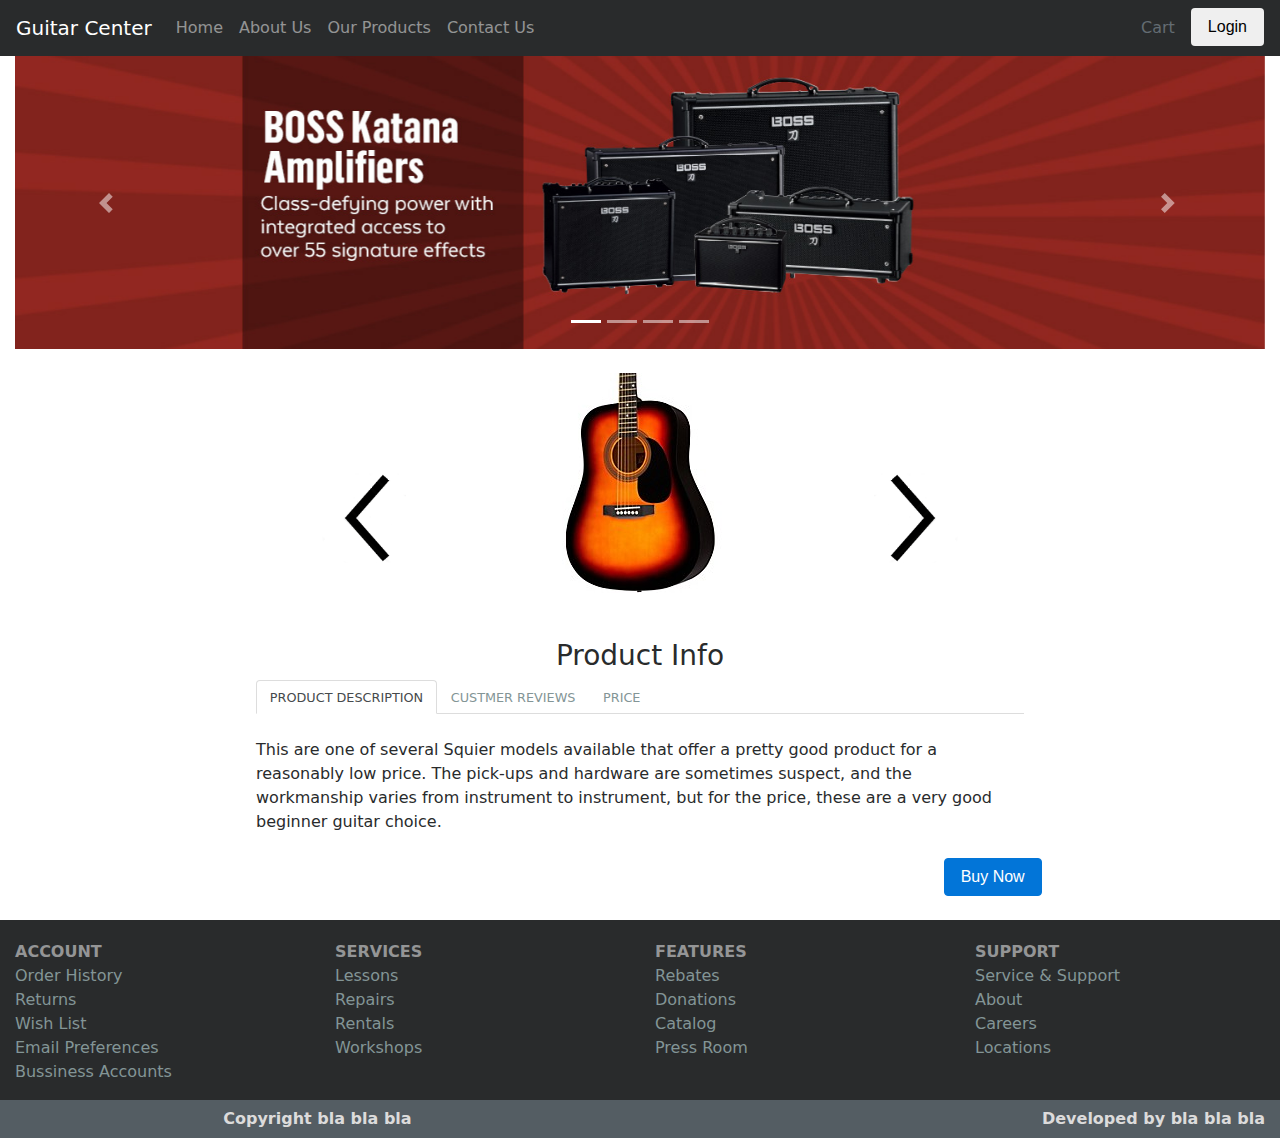
<file: index.html>
<html>

<head>
    <title>Welcome to Guitar Center</title>
    <link rel="stylesheet" href="_styles/bootstrap.min.css">
    <link rel="stylesheet" href="_styles/style.css">
</head>

<body>

<nav class="navbar navbar-toggleable-md navbar-inverse bg-inverse">
    <button class="navbar-toggler navbar-toggler-right" type="button" data-toggle="collapse"
            data-target="#navbarSupportedContent" aria-controls="navbarSupportedContent" aria-expanded="false"
            aria-label="Toggle navigation">
        <span class="navbar-toggler-icon"></span>
    </button>
    <a class="navbar-brand" href="index.html"
       5>Guitar Center</a>

    <div class="collapse navbar-collapse" id="navbarSupportedContent">
        <ul class="navbar-nav mr-auto">
            <li class="nav-item">
                <a class="nav-link" href="index.html">Home</a>
            </li>
            <li class="nav-item">
                <a class="nav-link" href="aboutus.html">About Us</a>
            </li>
            <li class="nav-item">
                <a class="nav-link" href="product.html">Our Products</a>
            </li>
            <li class="nav-item">
                <a class="nav-link" href="contactus.html">Contact Us</a>
            </li>
            <!--<li>
                <input type="search" placeholder="Search..">
                <button class="btn">Search</button>
            </li>-->
        </ul>
        <a class="nav-link disabled" href="#">Cart</a>
        <a href="login.html">
            <button class="btn">Login</button>
        </a>
    </div>
</nav>
<div class="container-fluid">
    <div id="carouselExampleIndicators" class="carousel slide" data-ride="carousel">
        <ol class="carousel-indicators">
            <li data-target="#carouselExampleIndicators" data-slide-to="0" class="active"></li>
            <li data-target="#carouselExampleIndicators" data-slide-to="1"></li>
            <li data-target="#carouselExampleIndicators" data-slide-to="2"></li>
            <li data-target="#carouselExampleIndicators" data-slide-to="3"></li>
        </ol>
        <div class="carousel-inner" role="listbox">
            <div class="carousel-item active">
                <img class="d-block img-fluid" src="images/gc-md-hf-boss-katana-10-04-17.jpg" alt="First slide">
            </div>
            <div class="carousel-item">
                <img class="d-block img-fluid" src="images/gc-md-hf-casio-px770-10-04-17.jpg" alt="Second slide">
            </div>
            <div class="carousel-item">
                <img class="d-block img-fluid" src="images/gc-md-hf-dw-collectors-series-10-04-17_v2.jpg"
                     alt="Third slide">
            </div>
            <div class="carousel-item">
                <img class="d-block img-fluid" src="images/gc-md-hf-halloween-headquarters-10-04-17.jpg"
                     alt="Third slide">
            </div>
        </div>
        <a class="carousel-control-prev" href="#carouselExampleIndicators" role="button" data-slide="prev">
            <span class="carousel-control-prev-icon" aria-hidden="true"></span>
            <span class="sr-only">Previous</span>
        </a>
        <a class="carousel-control-next" href="#carouselExampleIndicators" role="button" data-slide="next">
            <span class="carousel-control-next-icon" aria-hidden="true"></span>
            <span class="sr-only">Next</span>
        </a>
    </div>
    <div class="row py-4 ">
        <div class="col-4 text-right" style="padding-top: 100px;">
            <img id="leftbtn" src="images/left.png" style="width: 90px; height: 90px;"/>
        </div>
        <div class="col-4 text-center">
            <img id="prodimg" style="width: 220px; height: 220px;"/>
        </div>
        <div class="col-4 text-left" style="padding-top: 100px;">
            <img id="rightbtn" src="images/right.png" style="width: 90px; height: 90px;"/>
        </div>
    </div>
    <section class="container py-4">        <!--p for padding and y for top and bottom  -->
        <div class="row">
            <div class="col" style="margin-left: 15%;margin-right: 15%;">
                <h3 style="text-align: center">Product Info</h3>
                <ul id="tabsJustified" class="nav nav-tabs">
                    <li class="nav-item"><a href="" data-target="#productdesc" data-toggle="tab"
                                            class="nav-link small text-uppercase active">Product Description</a></li>
                    <li class="nav-item"><a href="" data-target="#customerrev" data-toggle="tab"
                                            class="nav-link small text-uppercase ">Custmer Reviews</a></li>
                    <li class="nav-item"><a href="" data-target="#itemprice" data-toggle="tab"
                                            class="nav-link small text-uppercase">Price</a></li>
                </ul>
                <br>
                <div id="tabsJustifiedContent" class="tab-content">
                    <div id="productdesc" class="tab-pane fade active show">
                        <span id="proddesc"></span>
                    </div>
                    <div id="customerrev" class="tab-pane fade ">
                        <span id="custrev"></span>
                    </div>
                    <div id="itemprice" class="tab-pane fade">
                        <strong><h3>Price</h3><span id="price"></span></strong><br>
                    </div>
                </div>      <!--div for the tab content-->
            </div>      <!--row div-->
        </div>
    </section>
    <div class="col-10 text-right">
        <a onclick="buyNow();">
            <button class="btn btn-primary" id="buybtn">Buy Now</button>
        </a>
    </div>
    <br>
    <footer>
        <div class="row" style="background-color: #292b2c; color: #949596;">
            <div class="col-3">
                <ul class="list-unstyled">
                    <li class="text-uppercase"><b>Account</b></li>
                    <li><a href="#">Order History</a></li>
                    <li><a href="#">Returns</a></li>
                    <li><a href="#">Wish List</a></li>
                    <li><a href="#">Email Preferences</a></li>
                    <li><a href="#">Bussiness Accounts</a></li>
                </ul>
            </div>
            <div class="col-3">
                <ul class="list-unstyled">
                    <li class="text-uppercase"><b>Services</b></li>
                    <li><a href="#">Lessons</a></li>
                    <li><a href="#">Repairs</a></li>
                    <li><a href="#">Rentals</a></li>
                    <li><a href="#">Workshops</a></li>
                </ul>
            </div>
            <div class="col-3">
                <ul class="list-unstyled">
                    <li class="text-uppercase"><b>Features</b></li>
                    <li><a href="#">Rebates</a></li>
                    <li><a href="#">Donations</a></li>
                    <li><a href="#">Catalog</a></li>
                    <li><a href="#">Press Room</a></li>
                </ul>
            </div>
            <div class="col-3">
                <ul class="list-unstyled">
                    <li class="text-uppercase"><b>Support</b></li>
                    <li><a href="#">Service & Support</a></li>
                    <li><a href="#">About</a></li>
                    <li><a href="#">Careers</a></li>
                    <li><a href="#">Locations</a></li>
                </ul>
            </div>
        </div>          <!--row container-->
        <div class="row" style="background-color:#545d63; padding: 7px 0px; color: #dcdbdb">
            <div class="col-4 text-right"><span><strong>Copyright bla bla bla</strong></span></div>
            <div class="col-8 text-right"><span><strong>Developed by bla bla bla</strong></span></div>
        </div>
    </footer>
</div>      <!--container div-->
<script src="https://ajax.googleapis.com/ajax/libs/jquery/3.2.1/jquery.min.js"></script>
<script src="https://npmcdn.com/tether@1.2.4/dist/js/tether.min.js"></script>
<script src="_scripts/bootstrap.min.js"></script>
<script src="_scripts/script.js"></script>
</body>

</html>
</file>
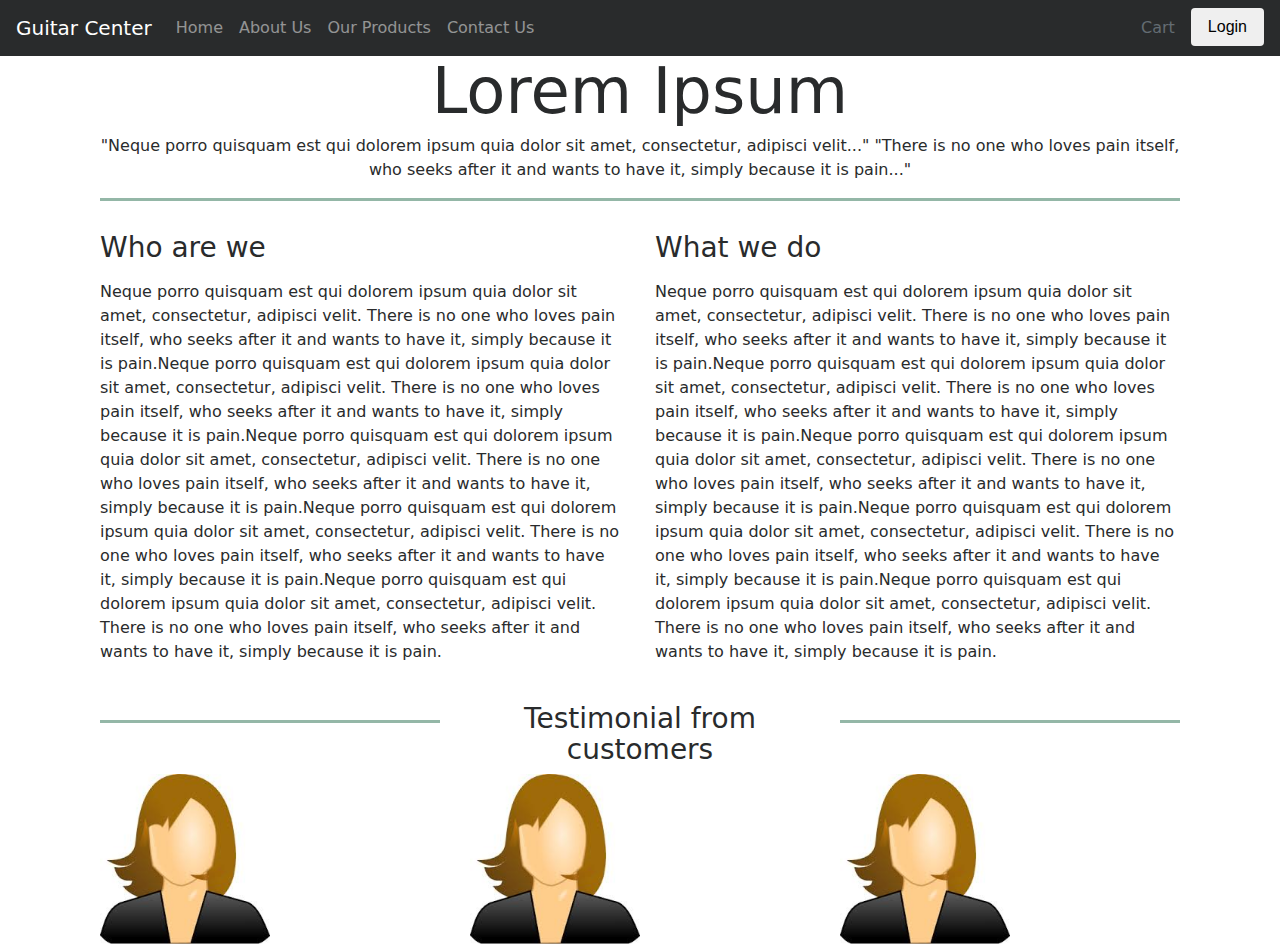
<file: aboutus.html>
<html>
<head>
    <title>Welcome to Guitar Center</title>
    <link rel="stylesheet" href="_styles/bootstrap.min.css">
    <link rel="stylesheet" href="_styles/style.css">
</head>
<body>
<nav id="nav-placeholder"></nav>
<div class="container">
    <div class="container-fluid">
        <h2>Lorem Ipsum</h2>
        <blockquote style="text-align:center">"Neque porro quisquam est qui dolorem ipsum quia dolor sit amet, consectetur, adipisci velit..."
            "There is no one who loves pain itself, who seeks after it and wants to have it, simply because it is pain..."</blockquote>
        <hr style="border-top: 3px solid rgb(148, 183, 167);">
        <div class="row">
            <div class="col-6"><p><h3>Who are we</h3></p><p>Neque porro quisquam est qui dolorem ipsum quia dolor sit amet, consectetur, adipisci velit. There is no one who loves pain itself, who seeks after it and wants to have it, simply because it is pain.Neque porro quisquam est qui dolorem ipsum quia dolor sit amet, consectetur, adipisci velit. There is no one who loves pain itself, who seeks after it and wants to have it, simply because it is pain.Neque porro quisquam est qui dolorem ipsum quia dolor sit amet, consectetur, adipisci velit. There is no one who loves pain itself, who seeks after it and wants to have it, simply because it is pain.Neque porro quisquam est qui dolorem ipsum quia dolor sit amet, consectetur, adipisci velit. There is no one who loves pain itself, who seeks after it and wants to have it, simply because it is pain.Neque porro quisquam est qui dolorem ipsum quia dolor sit amet, consectetur, adipisci velit. There is no one who loves pain itself, who seeks after it and wants to have it, simply because it is pain.</p> </div>
            <div class="col-6"><p><h3>What we do</h3></p><p>Neque porro quisquam est qui dolorem ipsum quia dolor sit amet, consectetur, adipisci velit. There is no one who loves pain itself, who seeks after it and wants to have it, simply because it is pain.Neque porro quisquam est qui dolorem ipsum quia dolor sit amet, consectetur, adipisci velit. There is no one who loves pain itself, who seeks after it and wants to have it, simply because it is pain.Neque porro quisquam est qui dolorem ipsum quia dolor sit amet, consectetur, adipisci velit. There is no one who loves pain itself, who seeks after it and wants to have it, simply because it is pain.Neque porro quisquam est qui dolorem ipsum quia dolor sit amet, consectetur, adipisci velit. There is no one who loves pain itself, who seeks after it and wants to have it, simply because it is pain.Neque porro quisquam est qui dolorem ipsum quia dolor sit amet, consectetur, adipisci velit. There is no one who loves pain itself, who seeks after it and wants to have it, simply because it is pain.</p></div>
        </div>  <!--ROW-->
        <br>
        <div class="row">
            <div class="col-4"><hr style="border-top: 3px solid rgb(148, 183, 167);"></div>
            <div class="col-4"><h3 style="text-align: center">Testimonial from customers </h3></div>
            <div class="col-4"><hr style="border-top: 3px solid rgb(148, 183, 167);"></div>
        </div>
        <div class="row">
            <div class="col-4">
                <img class="border-0" src="images/user1.jpg" style="width: 50%">

            </div>
            <div class="col-4">
                <img class="border-0" src="images/user1.jpg" style="width: 50%">
            </div>
            <div class="col-4">
                <img class="border-0" src="images/user1.jpg" style="width: 50%">
            </div>
        </div>      <!-- customer row-->
    </div>

</div> <!--container-->

<script src="https://code.jquery.com/jquery-3.2.1.min.js"></script>
<script>
    $.get("nav.html", function(data){
        $("#nav-placeholder").replaceWith(data);
    });
</script>
</body>
</html>
</file>
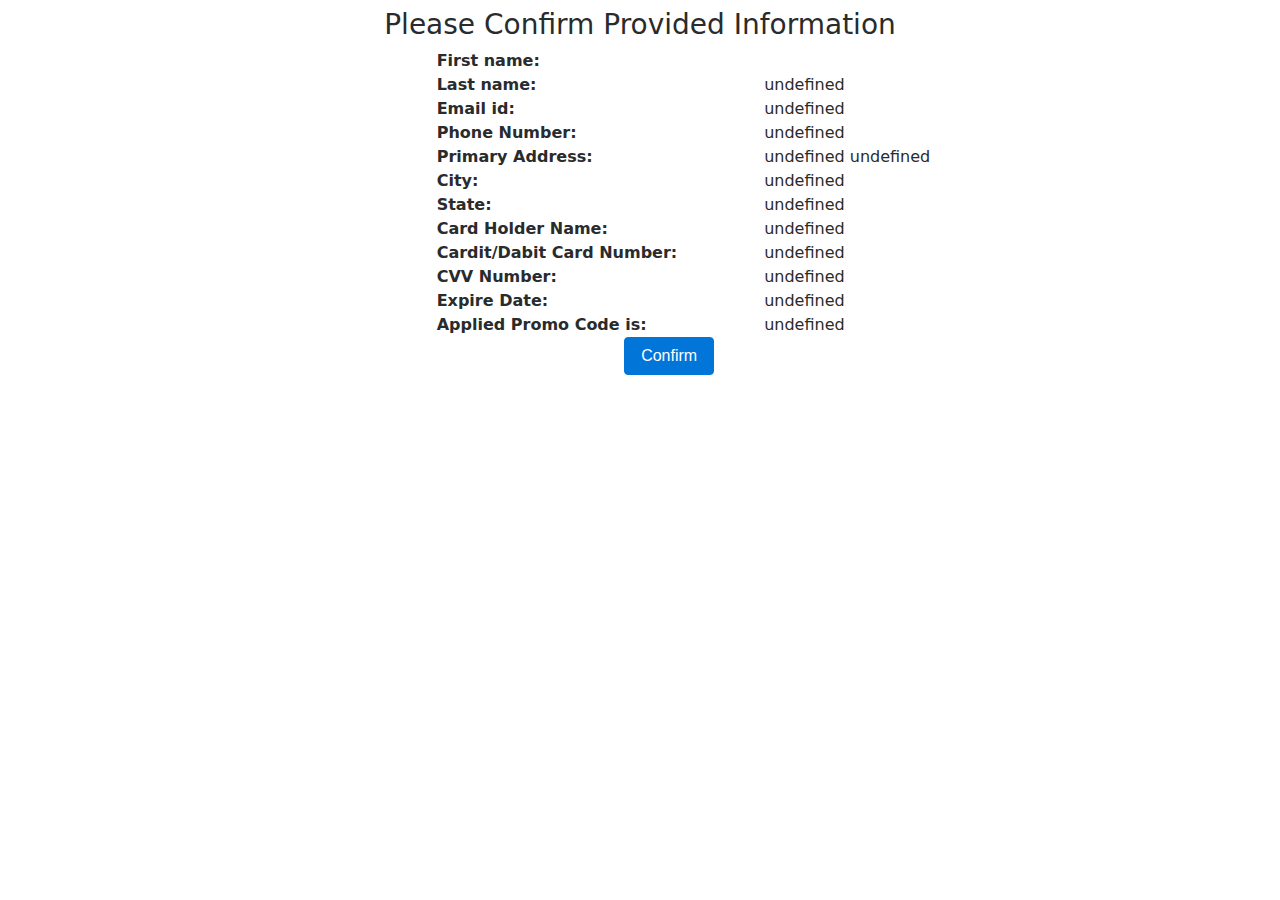
<file: confirm.html>
<!DOCTYPE html>
<html lang="en">
<head>
    <meta charset="UTF-8">
    <title>Title</title>
    <link rel="stylesheet" href="_styles/bootstrap.min.css">
    <link rel="stylesheet" href="_styles/style.css">
</head>
<h3 class="text-center">Please Confirm Provided Information</h3>
<div class="row">
    <div class="col-4"></div>
    <div class="col-6">
        <div id="data">
            <div class="row">
                <div class="col-6">
                    <b>First name:</b>
                </div>
                <div class="col-6">
                    <span id="custFirstName"></span><br>
                </div>
            </div>


            <div class="row">
                <div class="col-6">
                    <b>Last name:</b>
                </div>
                <div class="col-6">
                    <span id="custLastName"></span><br>
                </div>
            </div>


            <div class="row">
                <div class="col-6">
                    <b>Email id:</b>
                </div>
                <div class="col-6">
                    <span id="custEmail"></span><br>
                </div>
            </div>


            <div class="row">
                <div class="col-6">
                    <b>Phone Number:</b>
                </div>
                <div class="col-6">
                    <span id="custNumber"></span><br>
                </div>
            </div>


            <div class="row">
                <div class="col-6">
                    <b>Primary Address:</b>
                </div>
                <div class="col-6">
                    <span id="custadd"></span>
                    <span id="custad"></span><br>
                </div>
            </div>


            <div class="row">
                <div class="col-6">
                    <b>City:</b>
                </div>
                <div class="col-6">
                    <span id="city"></span><br>
                </div>
            </div>


            <div class="row">
                <div class="col-6">
                    <b>State:</b>
                </div>
                <div class="col-6">
                    <span id="state"></span><br>
                </div>
            </div>


            <div class="row">
                <div class="col-6">
                    <b>Card Holder Name:</b>
                </div>
                <div class="col-6">
                    <span id="cardHolderName"></span><br>
                </div>
            </div>


            <div class="row">
                <div class="col-6">
                    <b>Cardit/Dabit Card Number:</b>
                </div>
                <div class="col-6">
                    <span id="cardNumber"></span><br>
                </div>
            </div>

            <div class="row">
                <div class="col-6">
                    <b>CVV Number:</b>
                </div>
                <div class="col-6">
                    <span id="cvvNumber"></span><br>
                </div>
            </div>

            <div class="row">
                <div class="col-6">
                    <b>Expire Date:</b>
                </div>
                <div class="col-6">
                    <span id="expdate"></span><br>
                </div>
            </div>

            <div class="row">
                <div class="col-6">
                    <b>Applied Promo Code is:</b>
                </div>
                <div class="col-6">
                    <span id="promoNumber"></span><br>
                </div>
            </div>
            <a target="_blank" href="confirmation.html"><button id="confirmbtn" class="btn btn-primary">Confirm</button></a>
        </div>
        <div class="col-2"></div>
    </div>
</div>         <!-- row -->


<script>
    var query = window.location.search;
    // Skip the leading ?, which should always be there,
    // but be careful anyway
    if (query.substring(0, 1) == '?') {
        query = query.substring(1);
    }
    var finaldata = query.split(',');
    for (i = 0; (i < finaldata.length); i++) {
        finaldata[i] = unescape(finaldata[i]);
    }
    document.getElementById('custFirstName').innerHTML = finaldata[0];
    document.getElementById('custLastName').innerHTML = finaldata[1];
    document.getElementById('custEmail').innerHTML = finaldata[2];
    document.getElementById('custNumber').innerHTML = finaldata[3];
    document.getElementById('custadd').innerHTML = finaldata[4];
    document.getElementById('custad').innerHTML = finaldata[5];
    document.getElementById('city').innerHTML = finaldata[6];
    document.getElementById('state').innerHTML = finaldata[7];
    document.getElementById('cardHolderName').innerHTML = finaldata[8];
    document.getElementById('cardNumber').innerHTML = finaldata[9];
    document.getElementById('cvvNumber').innerHTML = finaldata[10];
    document.getElementById('expdate').innerHTML = finaldata[11];
    document.getElementById('promoNumber').innerHTML = finaldata[12];
</script>
<script src="https://ajax.googleapis.com/ajax/libs/jquery/3.2.1/jquery.min.js"></script>
<script src="https://npmcdn.com/tether@1.2.4/dist/js/tether.min.js"></script>
<script src="_scripts/bootstrap.min.js"></script>
<script src="_scripts/script.js"></script>
<body>

</body>
</html>
</file>
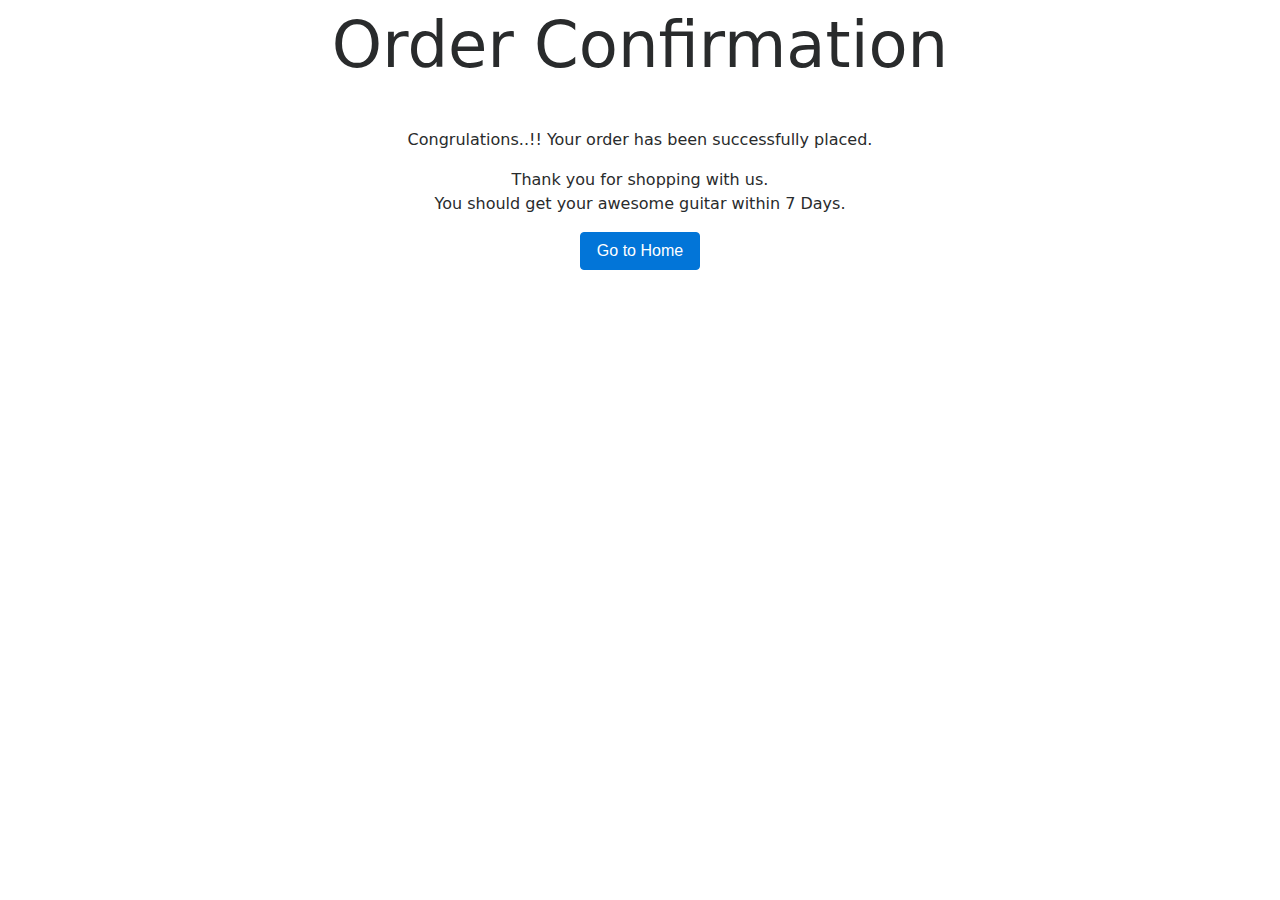
<file: confirmation.html>
<!DOCTYPE html>
<html lang="en">
<head>
    <meta charset="UTF-8">
    <title>Order Confirmaton</title>
    <link rel="stylesheet" href="_styles/bootstrap.min.css">
    <link rel="stylesheet" href="_styles/style.css">
</head>
<body>
<div class="container">
<h2>Order Confirmation</h2>
    <div class="text-center mt-5">
        <p>Congrulations..!! Your order has been successfully placed.</p>
        <p>Thank you for shopping with us. <br>You should get your awesome guitar within 7 Days.<span id="dt"></span>
            <!--<script>
                var x = new Date(new Date().getDate()+(365*5*24*60*60*1000))
                document.getElementById('dt').innerHTML = x.getDate("mm/dd/yy");
            </script>-->
        </p>
        <a href="index.html"><button class="btn btn-primary">Go to Home</button></a>
    </div>
</div>
<script>

</script>
</body>
</html>
</file>
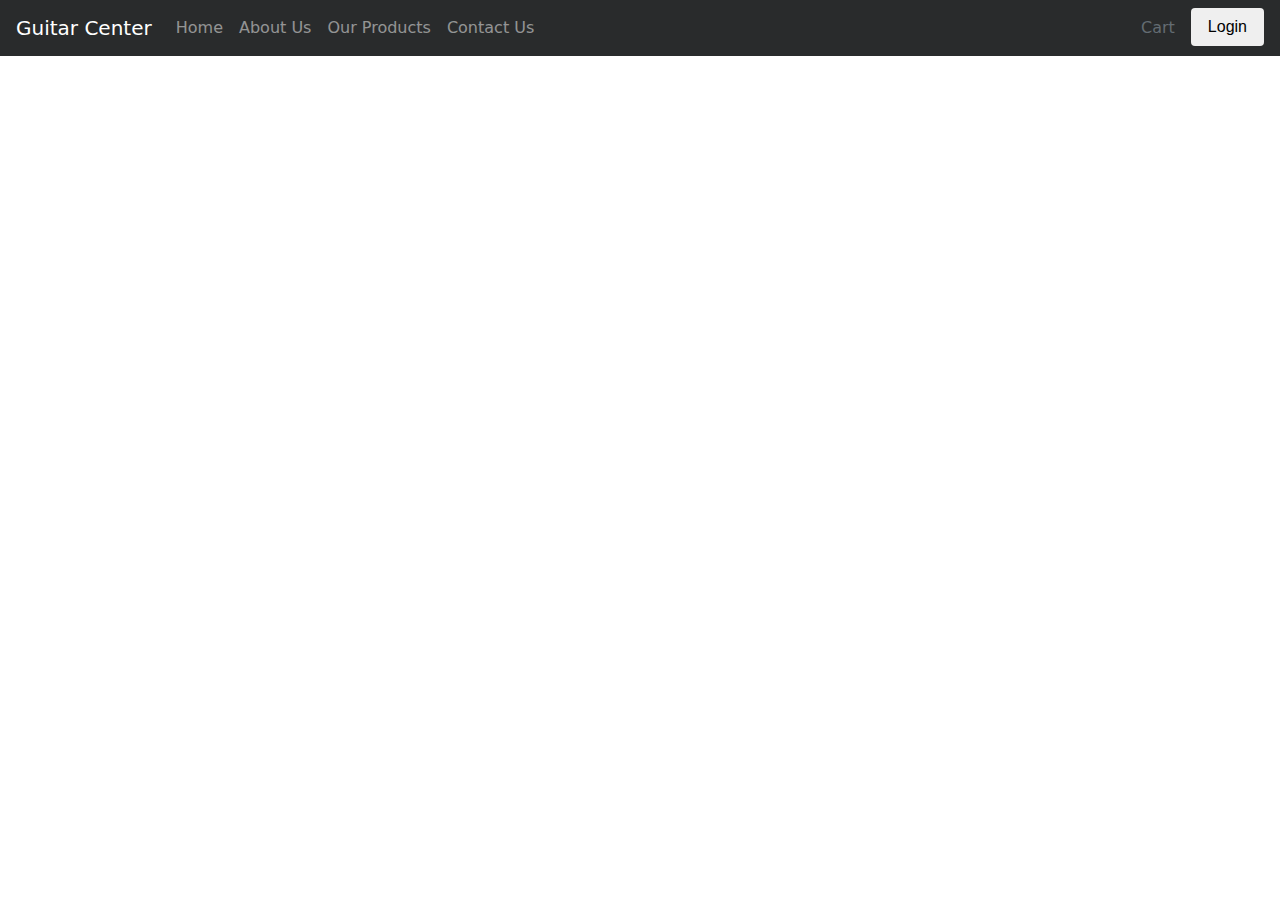
<file: contactus.html>
<html>
<head>
    <title>Welcome to Guitar Center</title>
    <link rel="stylesheet" href="_styles/bootstrap.min.css">
    <link rel="stylesheet" href="_styles/style.css">
</head>
<body>
<nav id="nav-placeholder"></nav>

<script src="https://code.jquery.com/jquery-3.2.1.min.js"></script>
<script>
    $.get("nav.html", function(data){
        $("#nav-placeholder").replaceWith(data);
    });
</script>
</body>
</html>
</file>
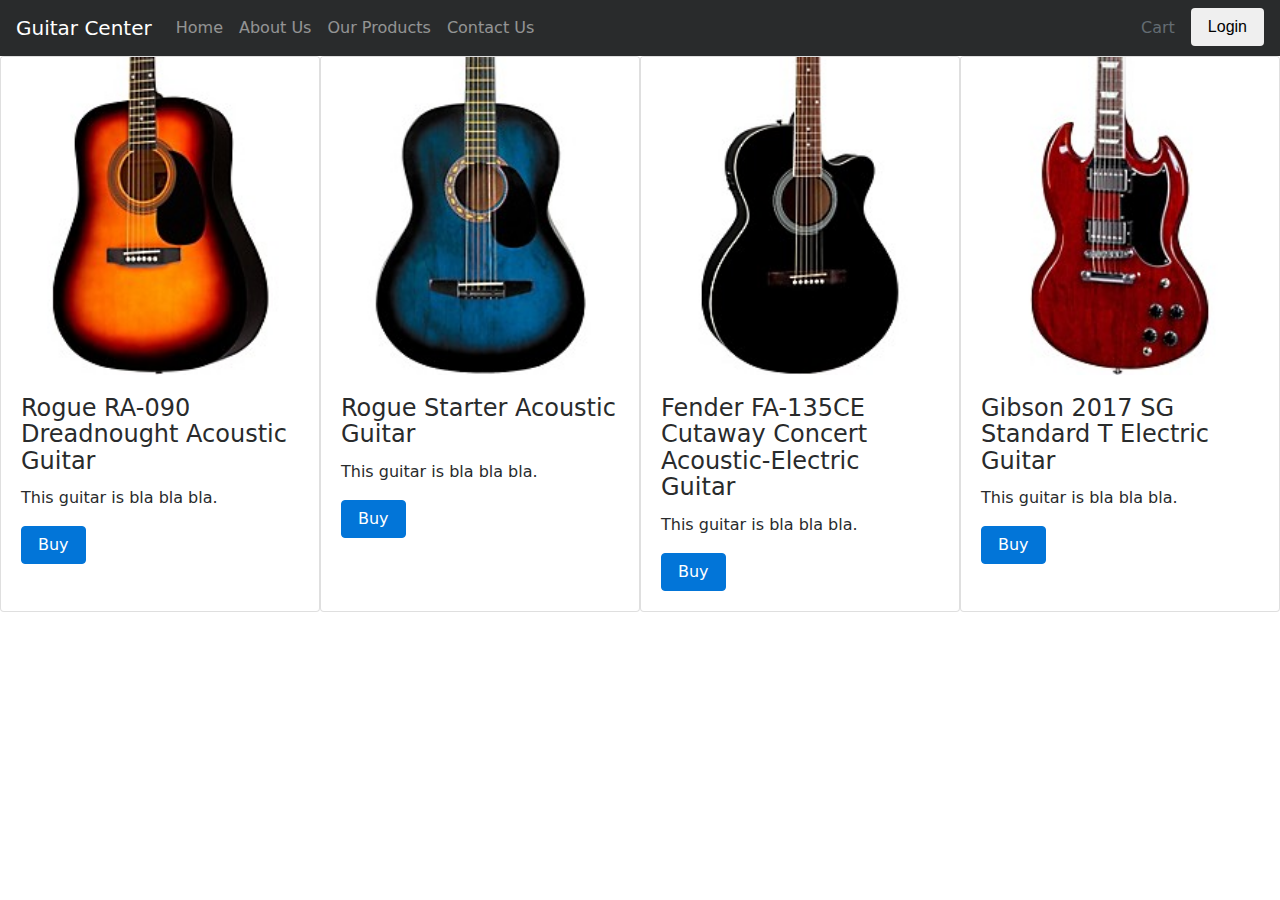
<file: product.html>
<html>
<head>
    <title>Welcome to Guitar Center</title>
    <link rel="stylesheet" href="_styles/bootstrap.min.css">
    <link rel="stylesheet" href="_styles/style.css">
</head>
<body>
<nav id="nav-placeholder"></nav>
<div class="container-fluid">
    <div class="row">
<div class="card" style="width: 20rem;">
    <img class="card-img-top" src="images/guitar1.jpg" alt="image">
    <div class="card-block">
        <h4 class="card-title">Rogue RA-090 Dreadnought Acoustic Guitar</h4>
        <p class="card-text">This guitar is bla bla bla.</p>
        <a href="#" class="btn btn-primary">Buy</a>
    </div>
</div>
    <div class="card" style="width: 20rem;">
        <img class="card-img-top" src="images/guitar2.jpg" alt="image">
        <div class="card-block">
            <h4 class="card-title">Rogue Starter Acoustic Guitar</h4>
            <p class="card-text">This guitar is bla bla bla.</p>
            <a href="#" class="btn btn-primary ">Buy</a>
        </div>
    </div>
    <div class="card" style="width: 20rem;">
        <img class="card-img-top" src="images/guitar3.jpg" alt="image">
        <div class="card-block">
            <h4 class="card-title">Fender FA-135CE Cutaway Concert Acoustic-Electric Guitar</h4>
            <p class="card-text">This guitar is bla bla bla.</p>
            <a href="#" class="btn btn-primary">Buy</a>
        </div>
    </div>
    <div class="card" style="width: 20rem;">
        <img class="card-img-top" src="images/guitar4.jpg" alt="image">
        <div class="card-block">
            <h4 class="card-title">Gibson 2017 SG Standard T Electric Guitar</h4>
            <p class="card-text">This guitar is bla bla bla.</p>
            <a href="#" class="btn btn-primary">Buy</a>
        </div>
    </div>
    </div>
</div>      <!--Containrt-->
<script src="https://code.jquery.com/jquery-3.2.1.min.js"></script>
<script>
    $.get("nav.html", function(data){
        $("#nav-placeholder").replaceWith(data);
    });
</script>
</body>
</html>
</file>
<file: _styles/style.css>
.navbar{
    margin-bottom:0px;
}
a{
    color:#839596;
}
form{
    margin-top: 20%;
    border: solid cornflowerblue 2px;
    padding: 10px;
    background-color: rgba(255, 255, 255, 0.68);
    margin-left: 50%;
}
.container-fluid {
    padding-top: 46px;
}
img{
    width: 100%;
}
h2{
font-size: 4rem;
text-align: center;
}
.navbar{
    position: fixed;
    z-index: 1;
    width: 100%;
    margin-top: -10px;
}
body{
    padding-top: 10px;
}
.arrow{
    width: 90px;
    height: 90px;
    padding-top: 100px;
}
.col-3{
    padding-top: 20px;
}
#buybtn{

}
input[type=number]::-webkit-inner-spin-button,
input[type=number]::-webkit-outer-spin-button {
    -webkit-appearance: none;
    margin: 0;
}
#frm {
    margin: 0% 17%;
    background-color: #b1b3b5;
}
#confirmbtn{
    margin-left: 30%;
}
</file>
